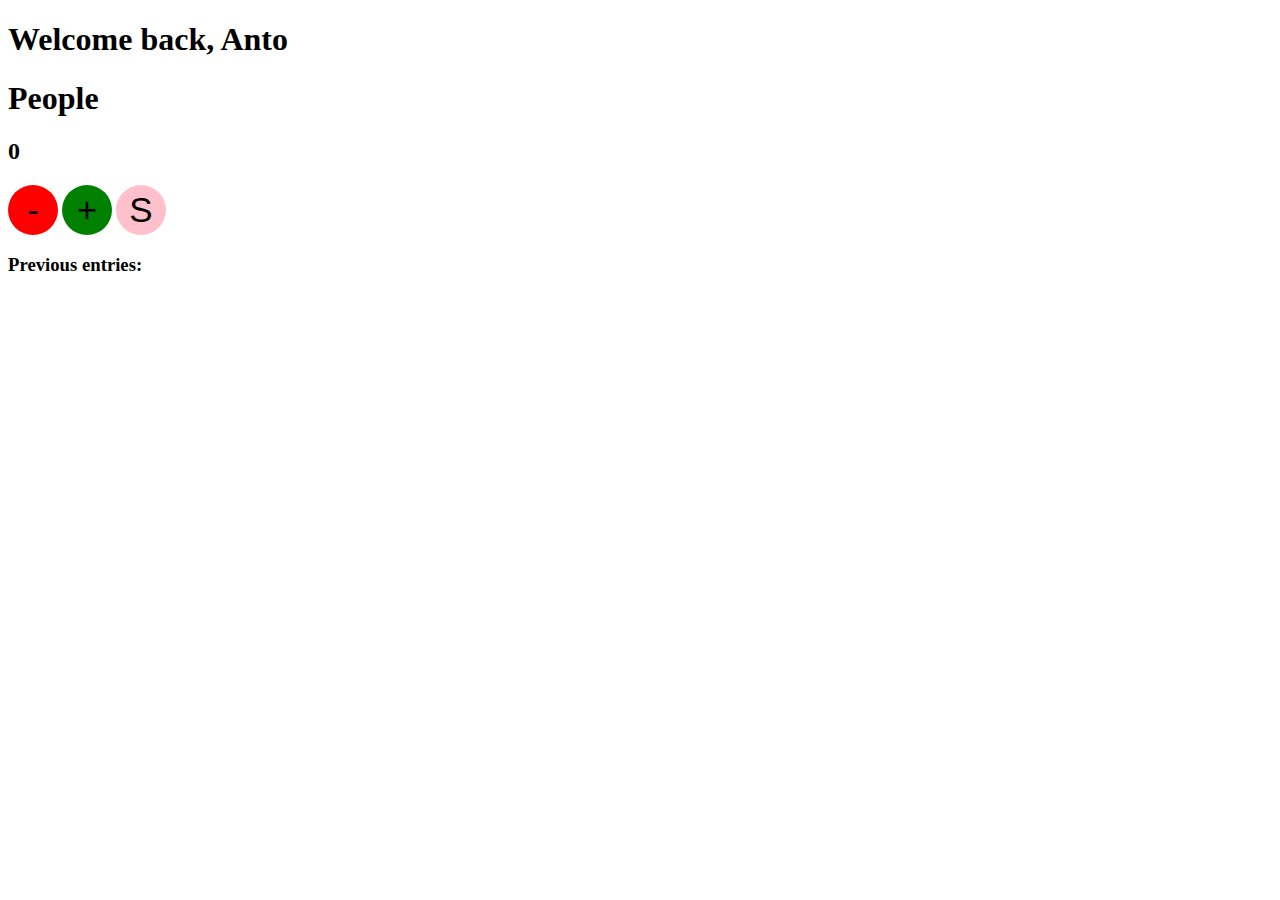
<file: index.html>
<!DOCTYPE html>
<html lang="en">
<head>
    <meta charset="UTF-8">
    <meta http-equiv="X-UA-Compatible" content="IE=edge">
    <meta name="viewport" content="width=device-width, initial-scale=1.0">
    <title>Document</title>
    <link rel="stylesheet" href="style.css">
</head>
<body>
    <h1 id="wc">Welcome</h1>
    <h1>People</h1>
    <h2 id="count">0</h2>
    <button id="decrement" onclick="decrement()">-</button>
    <button id="increment" onclick="increment()">+</button>
    <button id="save-btn" onclick="save()">S</button>
    <p id="error"></p>
    <h3 id="save">Previous entries: </h3>
</body>

<script src="index.js"></script>

</html>
</file>
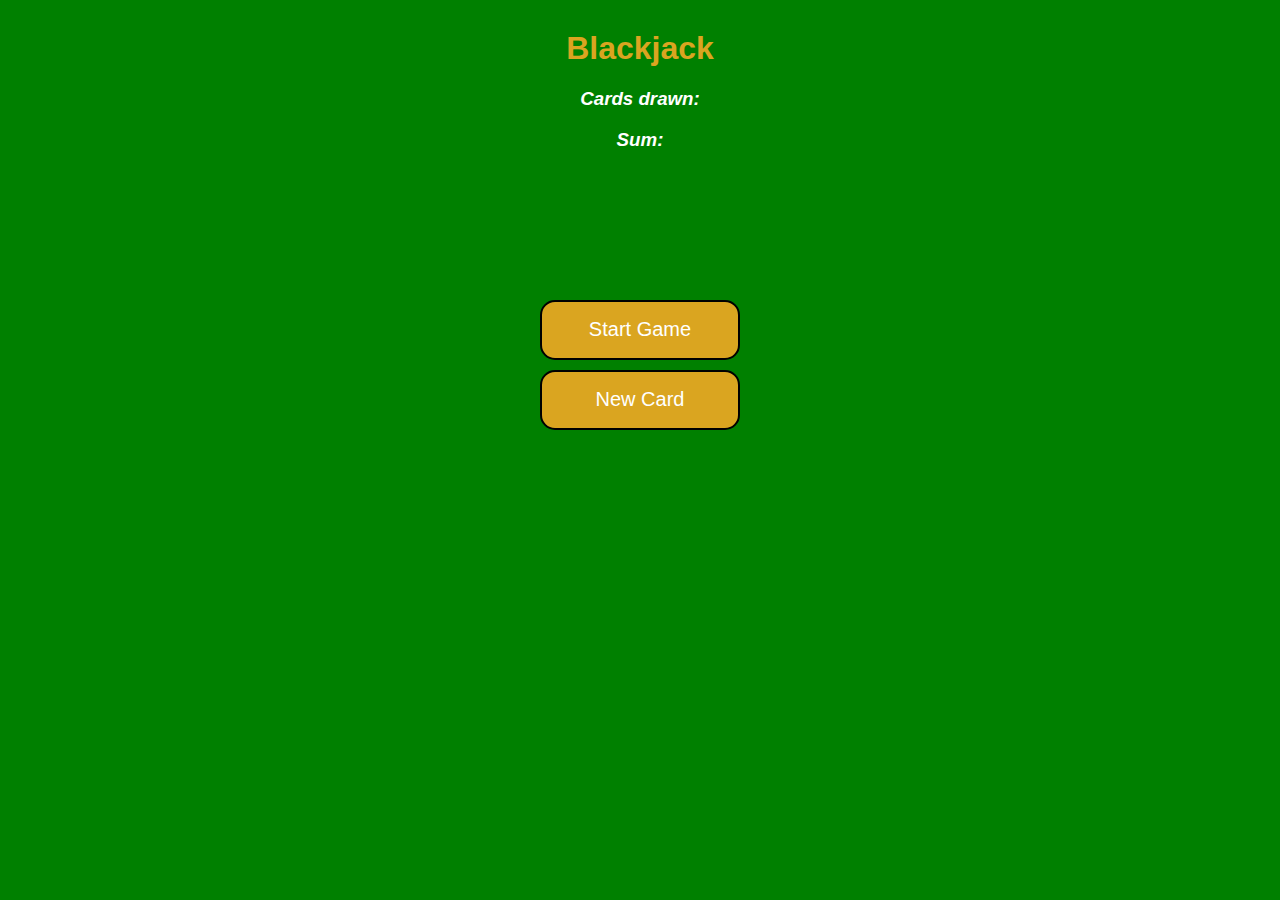
<file: blackjack/index.html>
<!DOCTYPE html>
<html lang="en">
<head>
    <meta charset="UTF-8">
    <meta http-equiv="X-UA-Compatible" content="IE=edge">
    <meta name="viewport" content="width=device-width, initial-scale=1.0">
    <title>Blackjack</title>
    <link rel="stylesheet" href="style.css">
</head>
<body>
    <h1>Blackjack</h1>
    <h2></h2>
    <h3 id="cd">Cards drawn: </h3>
    <h3 id="sum">Sum:</h3>
    <h3 id="bjstat"></h3>
    <div class="buttons">
        <button id="start" onclick="start()">Start Game</button>
        <button id="newcard" onclick="newcard()">New Card</button>
    </div>

</body>
<script src="main.js"></script>
</html>
</file>
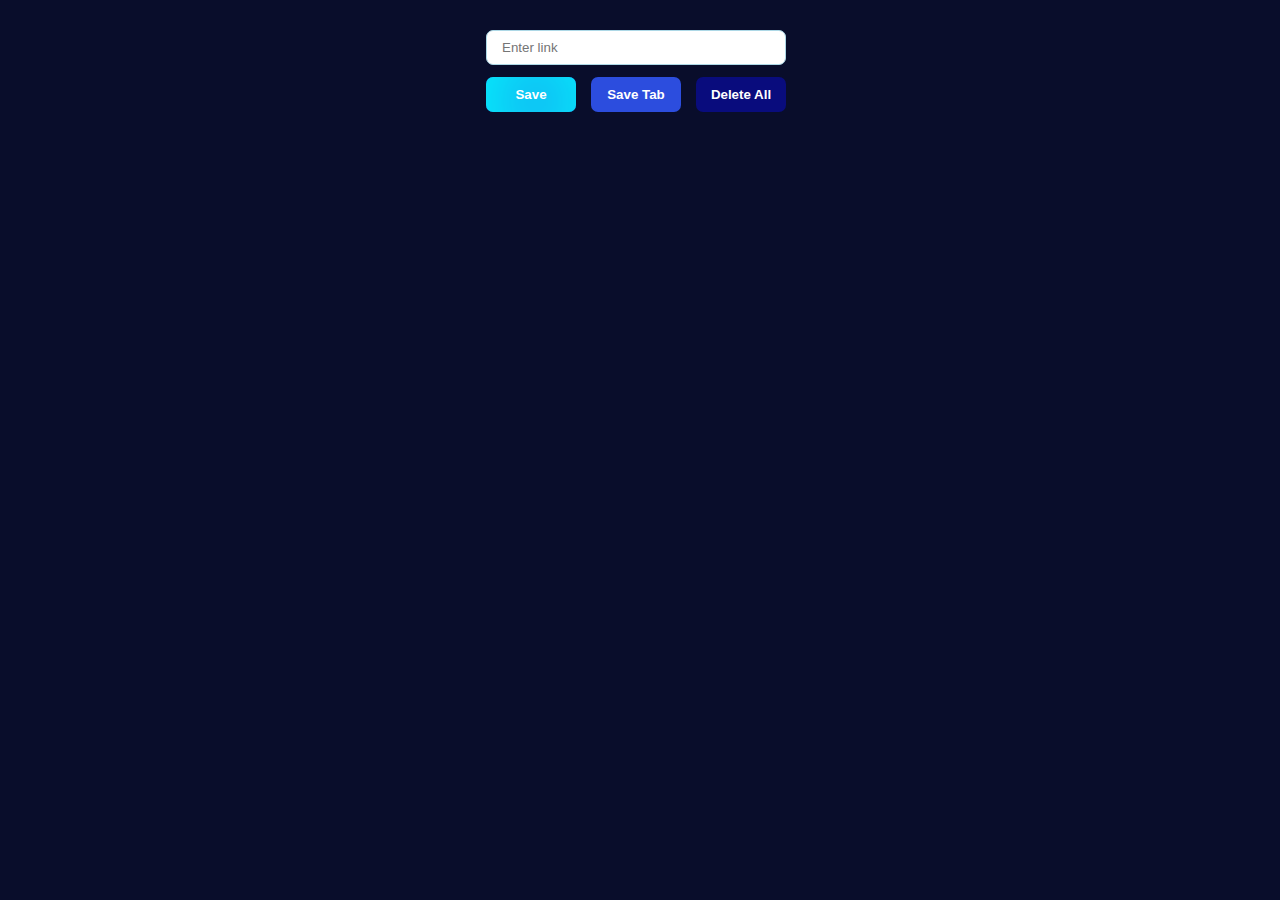
<file: extension/index.html>
<!DOCTYPE html>
<html lang="en">
<head>
    <meta charset="UTF-8">
    <meta http-equiv="X-UA-Compatible" content="IE=edge">
    <meta name="viewport" content="width=device-width, initial-scale=1.0">
    <title>Extension</title>
    <link rel="stylesheet" href="style.css">
</head>
<body>
    <div class="container">
        <div class="main">
            <input type="text" id="input" placeholder="Enter link">
            <div class="buttons">
                <button id="save" >Save</button>
                <button id="save-tab">Save Tab</button>
                <button id="delete">Delete All</button>
            </div>
        </div>
        <ul id="list"></ul>
    </div>
</body>
<script src="main.js"></script>
</html>
</file>
<file: style.css>
#increment{
    width: 50px;
    height: 50px;
    border-radius: 50%;
    background-color: green;
    font-size: 35px;
    border: none;
}
#decrement{
    width: 50px;
    height: 50px;
    border-radius: 50%;
    background-color: red;
    font-size: 35px;
    border: none;
}
#save-btn{
    width: 50px;
    height: 50px;
    border-radius: 50%;
    background-color: pink;
    font-size: 35px;
    border: none;
}
</file>
<file: blackjack/style.css>
body{
    background-color: green;
    color: #fff;
    text-align: center;
}

h1{
    color: goldenrod;
    font-family: sans-serif;
    margin-top: 30px;
}
h2{
    font-family: sans-serif;
}
h3{
    font-family: sans-serif;
    font-style: 14px;
    font-style: italic;
}


#start{
    width: 200px;
    height: 60px;
    font-size: 20px;
    background-color: goldenrod;
    border: none;
    color: #fff;
    margin-top: 130px;
    border-radius: 15px;
    border: 2px solid black;
}
#newcard{
    width: 200px;
    height: 60px;
    font-size: 20px;
    background-color: goldenrod;
    border: 2px solid black;
    color: #fff;
    border-radius: 15px;
}
.buttons{
    display: flex;
    flex-direction: column;
    gap: 10px;
    justify-content: center;
    align-items: center;
}
</file>
<file: extension/style.css>
body{
    text-align: center;
    margin-top: 30px;
    margin-left: 0px;
    background-color: #090d2b;
    min-width: 400px;
}

#input{
    width: 300px;
    height: 35px;
    border: 1px solid lightblue;
    box-shadow: aqua;
    outline: none;
    border-radius: 7px;
    padding-left: 15px;
    padding-right: 15px;
    box-sizing: border-box;
    transition: width 0.05s;
}

.main{
    display: flex;
    flex-direction: column;
    align-items: center;
    gap: 12px;
}

#save{
    width: 90px;
    height: 35px;
    border: none;
    background-color: #2c4dde;
    color: white;
    font-weight: bold;
    border-radius: 7px;
    transition: width 0.05s;
    box-shadow: 5px 5px 70px inset cyan ;
}

#save-tab{
    width: 90px;
    height: 35px;
    border: none;
    background-color: #2c4dde;
    color: white;
    font-weight: bold;
    border-radius: 7px;
    transition: width 0.05s;
}
#delete{
    width: 90px;
    height: 35px;
    border: none;
    background-color: #090c7d;
    color: white;
    font-weight: bold;
    border-radius: 7px;
    transition: width 0.05s;
}
.buttons{
    display: flex;
    flex-direction: row;
    gap: 15px;
    justify-content: center;
    align-items: center;
}

#list{
    font-family: sans-serif;
    text-align: start;
    font-size: 14px;
    font-style: italic;

}
button{
    transition: opacity 0.2s;
}
button:hover{
    opacity: 90%;
}
ul,a{
    color: white;
    text-decoration: none;
    font-size: 14px;
    padding-left: 4px;
    padding-top: 10px;
    margin-left: 30px;
}
li{
    list-style: none;
}

.container{
    border-radius: 20px;
}

#save:hover,#save-tab:hover,#delete:hover{
    width: 100px;
}
#input:hover{
    width: 320px;
}
</file>
